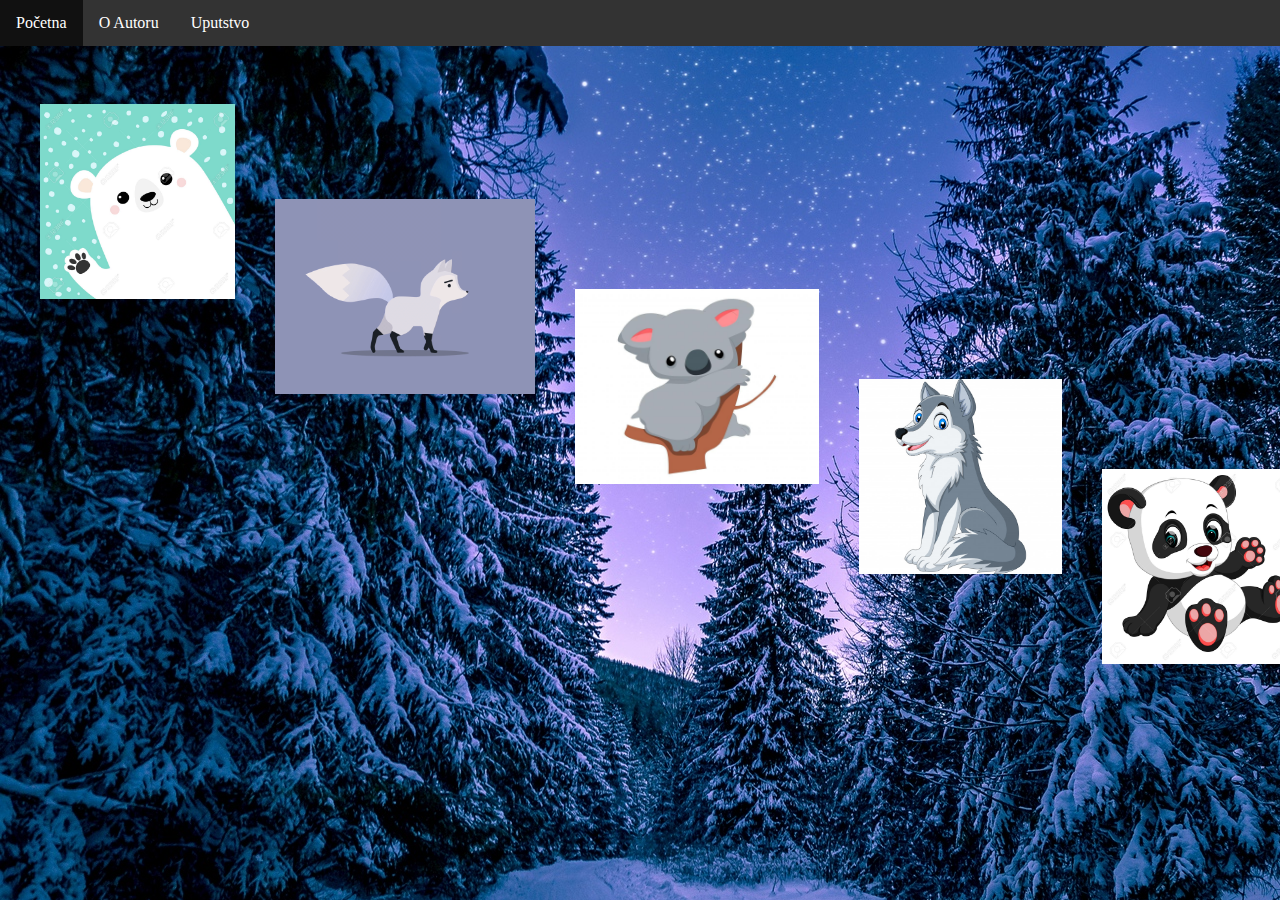
<file: index.html>
<html>
	<head>
		<meta charset="UTF-8">
		<link rel="stylesheet" href="css/css.css">
		<script src="javascript/js.js"></script>
	</head>
	<body>
		<ul>
			<li><a href="./index.html"> Početna </a></li>
			<li><a href="./pages/oAutoru.html"> O Autoru </a></li>
			<li><a href="./pages/uputstvo.html"> Uputstvo </a></li>
		</ul>
		<br>
		<img id="bear" src="images/bear.jpg" onmouseover="sounds(1)" onmouseleave="stop()" onclick="desc(1)">
		<img id="fox" src="images/fox.gif" onmouseover="sounds(2)" onmouseleave="stop()" onclick="desc(2)">
		<img id="koala" src="images/koala.jpg" onmouseover="sounds(3)" onmouseleave="stop()" onclick="desc(3)">
		<img id="wolf" src="images/wolf.jpg" onmouseover="sounds(4)" onmouseleave="stop()" onclick="desc(4)">
		<img id="panda" src="images/panda.jpg" onmouseover="sounds(5)" onmouseleave="stop()" onclick="desc(5)">
		<img id="otter" src="images/otter.jpg" onmouseover="sounds(6)" onmouseleave="stop()" onclick="desc(6)">
		<audio id="audio" src=""></audio>
	</body>
</html>
</file>
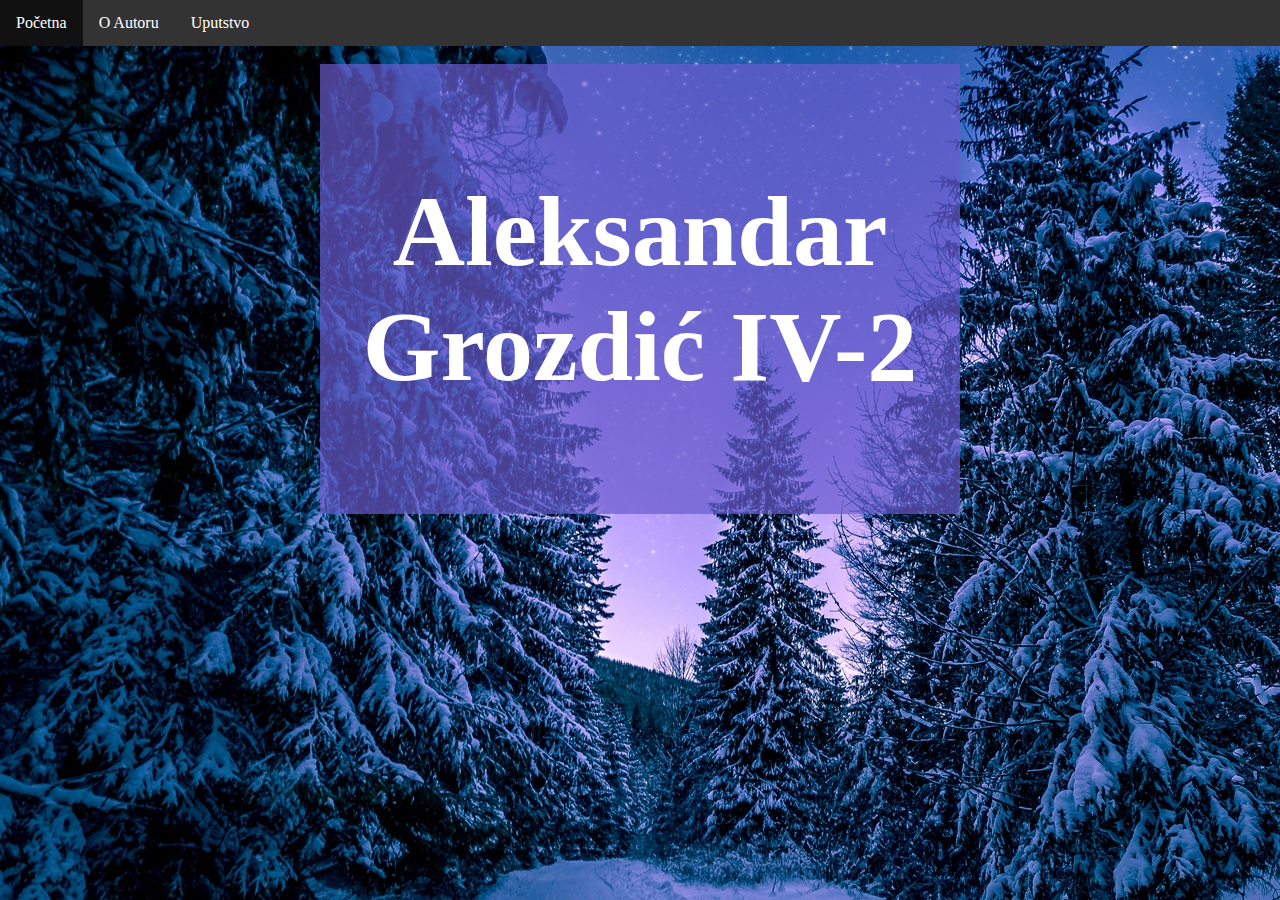
<file: pages/oAutoru.html>
<html>
	<head>
		<meta charset="UTF-8">
		<link rel="stylesheet" href="../css/css.css">
	</head>
	<body>
		<ul>
			<li><a href="../index.html"> Početna </a></li>
			<li><a href="./oAutoru.html"> O Autoru </a></li>
			<li><a href="./uputstvo.html"> Uputstvo </a></li>
		</ul>
		<br>
		<div id="oAutoru">
			<h1> Aleksandar Grozdić IV-2 </h1>
		</div>
	</body>
</html>
</file>
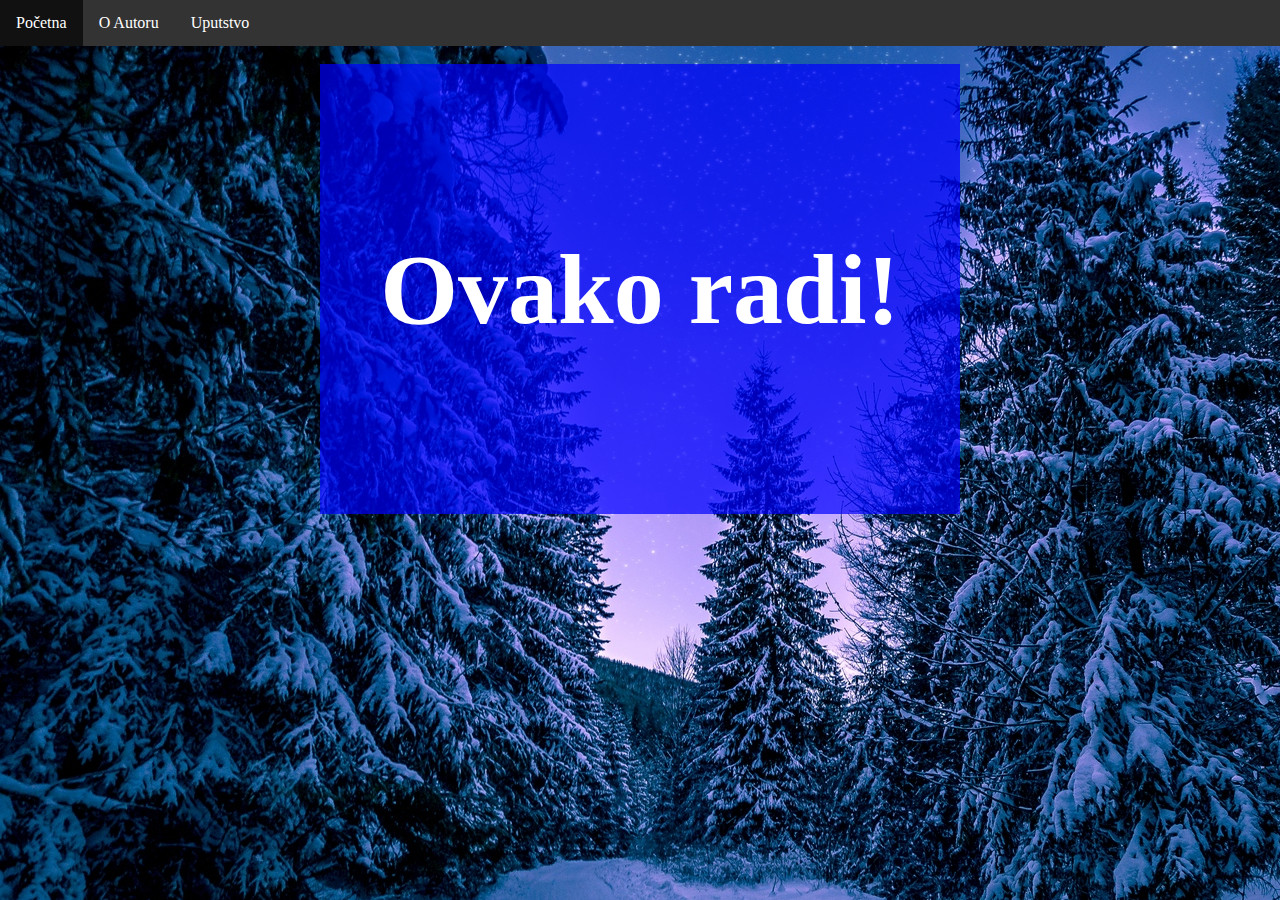
<file: pages/uputstvo.html>
<html>
	<head>
		<meta charset="UTF-8">
		<link rel="stylesheet" href="../css/css.css">
	</head>
	<body>
		<ul>
			<li><a href="../index.html"> Početna </a></li>
			<li><a href="./oAutoru.html"> O Autoru </a></li>
			<li><a href="./uputstvo.html"> Uputstvo </a></li>
		</ul>
		<br>
		<div id="uputstvo">
			<h1> Ovako radi! </h1>
		</div>
	</body>
</html>
</file>
<file: css/css.css>
body{
	margin: 0px;
	background-image: url("../images/background.jpg");
}

ul {
  list-style-type: none;
  margin: 0;
  padding: 0;
  overflow: hidden;
  background-color: #333;
}

li {
  float: left;
}

li a {
  display: block;
  color: white;
  text-align: center;
  padding: 14px 16px;
  text-decoration: none;
}

li a:hover {
  background-color: #111;
}

#bear{
	width: 195px;
	height: 195px;
	margin-top: 40px;
	margin-left: 40px;
	position: fixed;
}

#fox{
	width: 260px;
	height: 195px;
	margin-top: 135px;
	margin-left: 275px;
	position: fixed;
}

#koala{
	width: 243.75px;
	height: 195px;
	margin-top: 225px;
	margin-left: 575px;
	position: fixed;
}

#wolf{
	width: 203.11px;
	height: 195px;
	margin-top: 315px;
	margin-left: 858.75px;
	position: fixed;
}

#panda{
	width: 195px;
	height: 195px;
	margin-top: 405px;
	margin-left: 1101.86px;
	position: fixed;
}

#otter{
	width: 195px;
	height: 195px;
	margin-top: 495px;
	margin-left: 1336.86px;
	position: fixed;
}

#penguin{
	width: 173.33px;
	height: 195px;
}

#deer{
	width: 143.7px;
	height: 195px;
}

h1{
	color: white;
	font-size: 100px;
	display: table-cell;
    vertical-align: middle;
	
}

#oAutoru{
	margin-left: auto;
	margin-right: auto;
	width: 50%;
	height: 50%;
	text-align: center;
	background-color: hsla(248, 53%, 58%, 0.7);
	display: table;
}

#uputstvo{
	margin-left: auto;
	margin-right: auto;
	width: 50%;
	height: 50%;
	text-align: center;
	background-color: hsla(240, 100%, 50%, 0.7);
	display: table;
}
</file>
